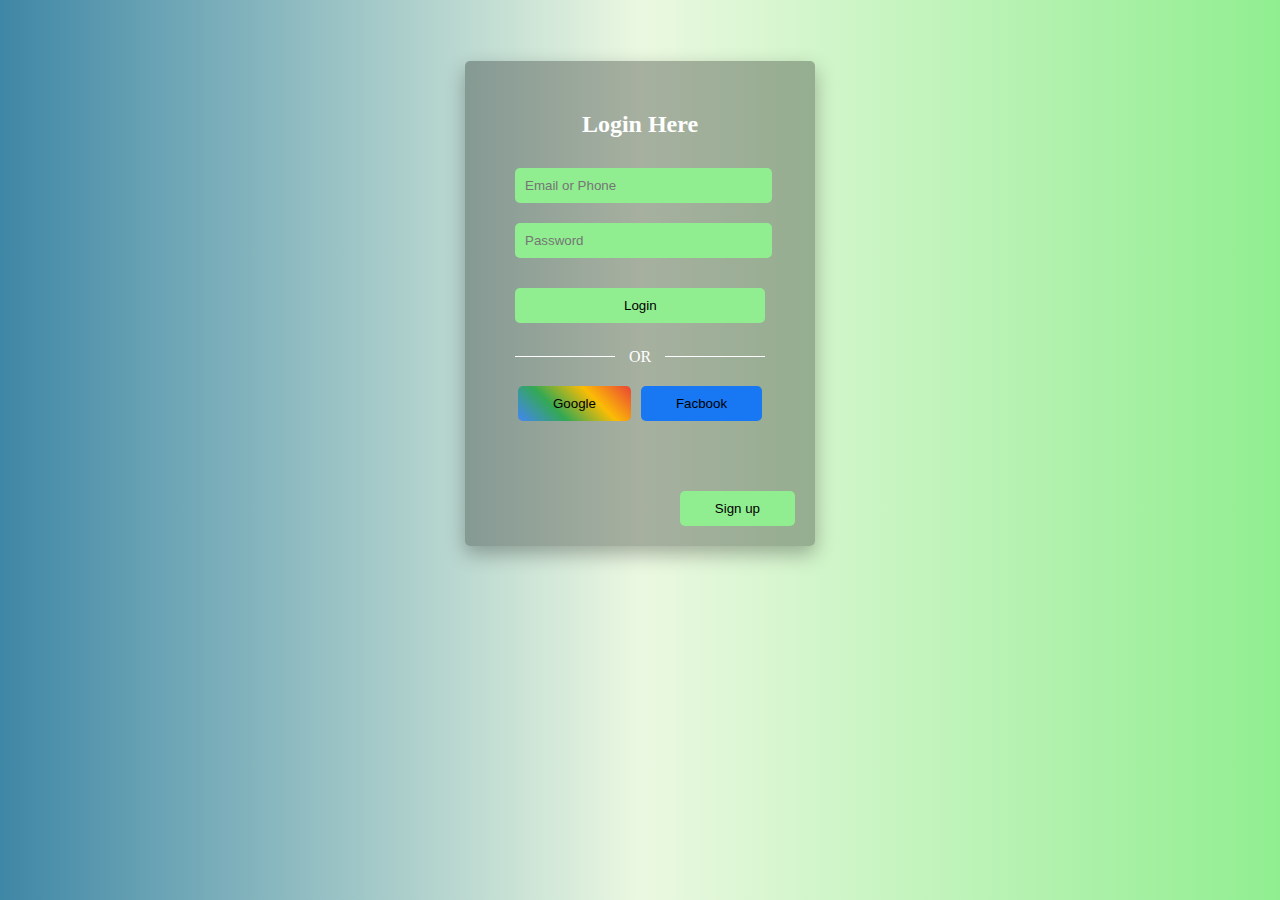
<file: index.html>
<!DOCTYPE html>
<html lang="en">

<head>
    <meta charset="UTF-8">
    <meta name="viewport" content="width=device-width, initial-scale=1.0">
    <title>Login Form</title>
    <link rel="stylesheet" href="style.css">
</head>

<body>
    <div class="container">
        <div class="login">
            <h2>Login Here</h2>
            <div class="info">
                <form action="server">
                <label for="mail"></label>
                <input type="mail" placeholder="Email or Phone">
                <label for="password"></label>
                <input type="password" placeholder="Password">
                </form>
            </div>
            <div class="btn">
                <button>Login</button>
            </div>
            <div class="saperate">
                <span class="line"></span>
                <span class="or">OR</span>
                <span class="line"></span>
            </div>
            <div class="btns">
                <button>Google</button>
                <button>Facbook</button>
            </div>
            <div class="signup">
                <button>Sign up</button>
            </div>
        </div>
    </div>
</body>

</html>
</file>
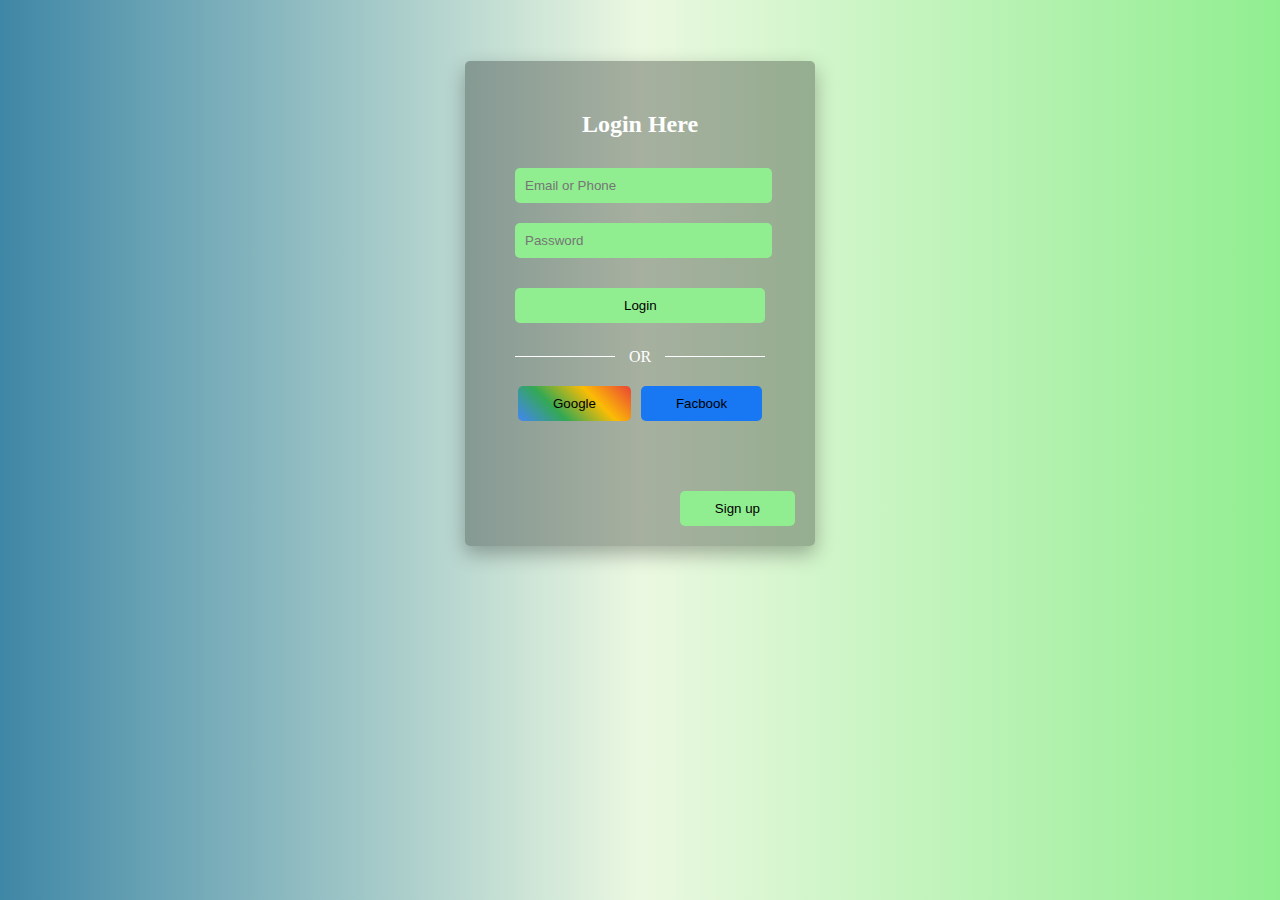
<file: login-form.html>
<!DOCTYPE html>
<html lang="en">

<head>
    <meta charset="UTF-8">
    <meta name="viewport" content="width=device-width, initial-scale=1.0">
    <title>Login Form</title>
    <link rel="stylesheet" href="style.css">
</head>

<body>
    <div class="container">
        <div class="login">
            <h2>Login Here</h2>
            <div class="info">
                <form action="server">
                <label for="mail"></label>
                <input type="mail" placeholder="Email or Phone">
                <label for="password"></label>
                <input type="password" placeholder="Password">
                </form>
            </div>
            <div class="btn">
                <button>Login</button>
            </div>
            <div class="saperate">
                <span class="line"></span>
                <span class="or">OR</span>
                <span class="line"></span>
            </div>
            <div class="btns">
                <button>Google</button>
                <button>Facbook</button>
            </div>
            <div class="signup">
                <button>Sign up</button>
            </div>
        </div>
    </div>
</body>

</html>
</file>
<file: style.css>
body{
    padding: 0;
    margin: 0;
    display: flex;
    justify-content: center;
    align-items: center;
}
.container{
     background: linear-gradient(0.25turn, #3f87a6, #ebf8e1, lightgreen);
        width: 100%;
    height: 100vh;
}

.login {
    width: 250px;
    margin: 61px auto;
    background-color: #0000004a;
    padding: 50px;
    border-radius: 5px;
    position: relative; /* important */
    z-index: 1;
    box-shadow: 0 8px 20px rgba(0,0,0,0.3);
}


.login h2{
    display: flex;
    justify-content: center;
    align-items: center;
    color: white;
    margin-top: auto;
}
.info{
    display: grid;
}
.info input{
    margin: 10px 0;
    background-color: lightgreen;
    border: none;
    padding: 10px 70px 10px 10px;
}
.info input:focus {
    outline: none;
    border: 2px solid #34A853; /* green border on focus */
    background-color: #f0fff0;
}
.btn{
    margin: 20px 0 25px 0;
    
}
button:hover{
    cursor: pointer;
    background: linear-gradient(90deg, #34A853, #4285F4);
    color: white;
}
.btn button{
    background-color: lightgreen;
    padding: 10px 109px;
    border: none;
    width: 250px;
    transition: all 0.3s ease;

}
.btn button, .info input{
    border-radius: 5px;
}
.saperate .or{
    display: flex;
    justify-content: center;
    margin: auto;
    color: white;
}
.btns{
    display: flex;
    justify-content: center;
    gap: 10px;
    margin-top: 20px;
}
.btns button{
     padding: 10px 35px;
     border-radius: 5px;
    border: none;
    transition: all 0.3s ease;
}
.btns :nth-child(1){
background: linear-gradient(45deg, #4285F4, #34A853, #FBBC05, #EA4335);

}
.btns :nth-child(2){
    background-color: #1877F2;
}
.saperate{
    display: flex;
    justify-content: center;
    align-items: center;
}
.saperate .line {
    width: 40%;
    height: 1px;
    background-color: white;
}
.signup button{
         padding: 10px 35px;
     border-radius: 5px;
    border: none;
    background-color: lightgreen;
}
.signup{
        display: flex;
        justify-content: flex-end;
        margin-top: 70px;
        z-index: 1;
        margin-right: -30px;
        margin-bottom: -30px;
}

@media (max-width:650px) {
    .login{
        padding: 30px;
    }
    .signup{
            margin-right: -10px;
    margin-bottom: -10px;
    }
}
</file>
